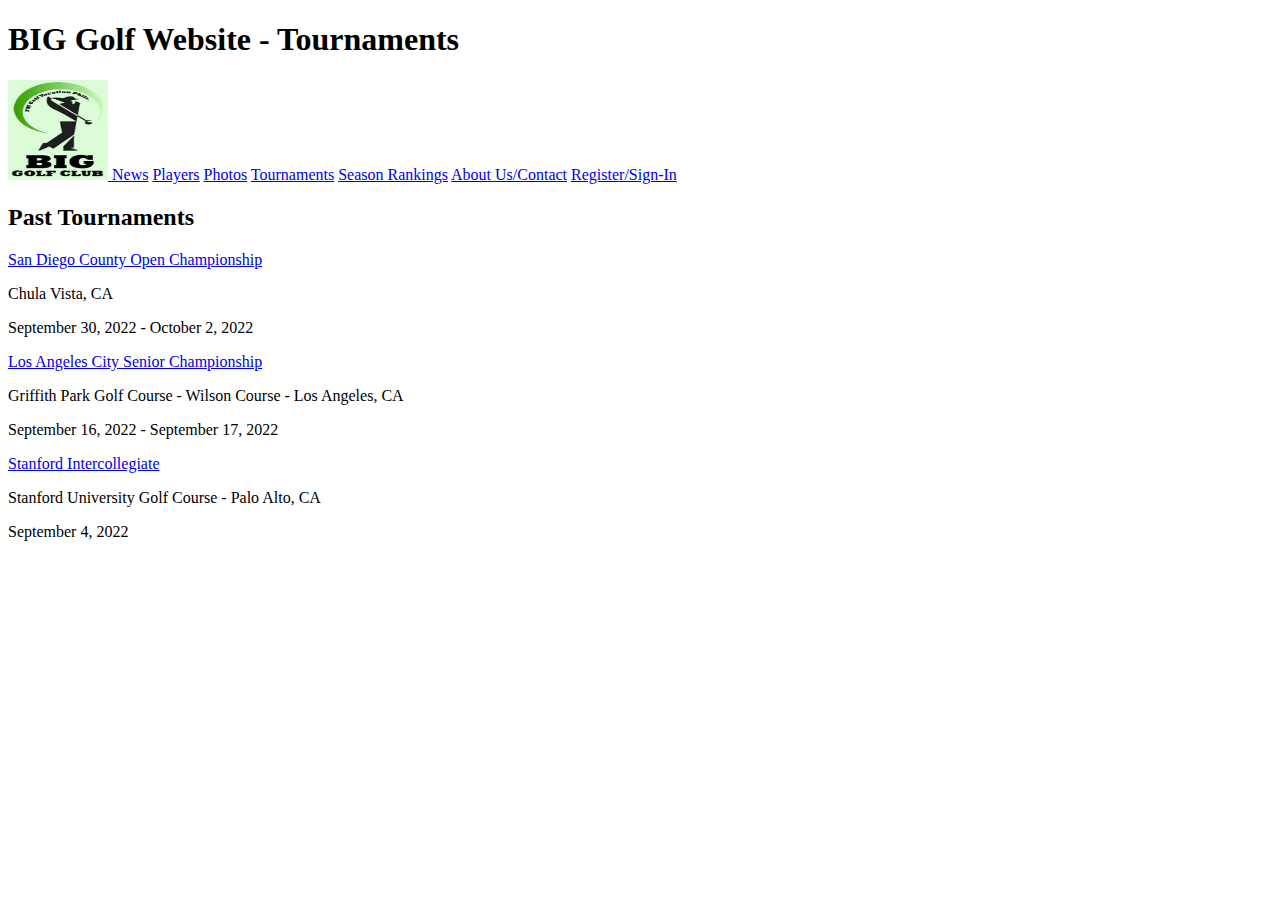
<file: index.html>
<!DOCTYPE html>
<html lang="en" dir="ltr">
  <body>
    <h1>BIG Golf Website - Tournaments</h1>
    <div>
      <a href="index.html">
        <img src="big-golf-logo.jpg"
          width="100"
          height="100" 
          alt="big golf logo"/>
      </a>
      <a href="#">News</a>
      <a href="#">Players</a>
      <a href="#">Photos</a>
      <a href="#">Tournaments</a>
      <a href="#">Season Rankings</a>
      <a href="#">About Us/Contact</a>
      <a href="#">Register/Sign-In</a>
    </div>
    <h2>Past Tournaments</h1>
    <div>
      <a href="#">San Diego County Open Championship</a>
      <p>Chula Vista, CA</p>
      <p>September 30, 2022 - October 2, 2022</p>
    </div>
    <div>
      <a href="#">Los Angeles City Senior Championship</a>
      <p>Griffith Park Golf Course - Wilson Course - Los Angeles, CA</p>
      <p>September 16, 2022 - September 17, 2022</p>
    </div>
    <div>
      <a href="#">Stanford Intercollegiate</a>
      <p>Stanford University Golf Course - Palo Alto, CA</p>
      <p>September 4, 2022</p>
    </div>
  </body>
</html>
</file>
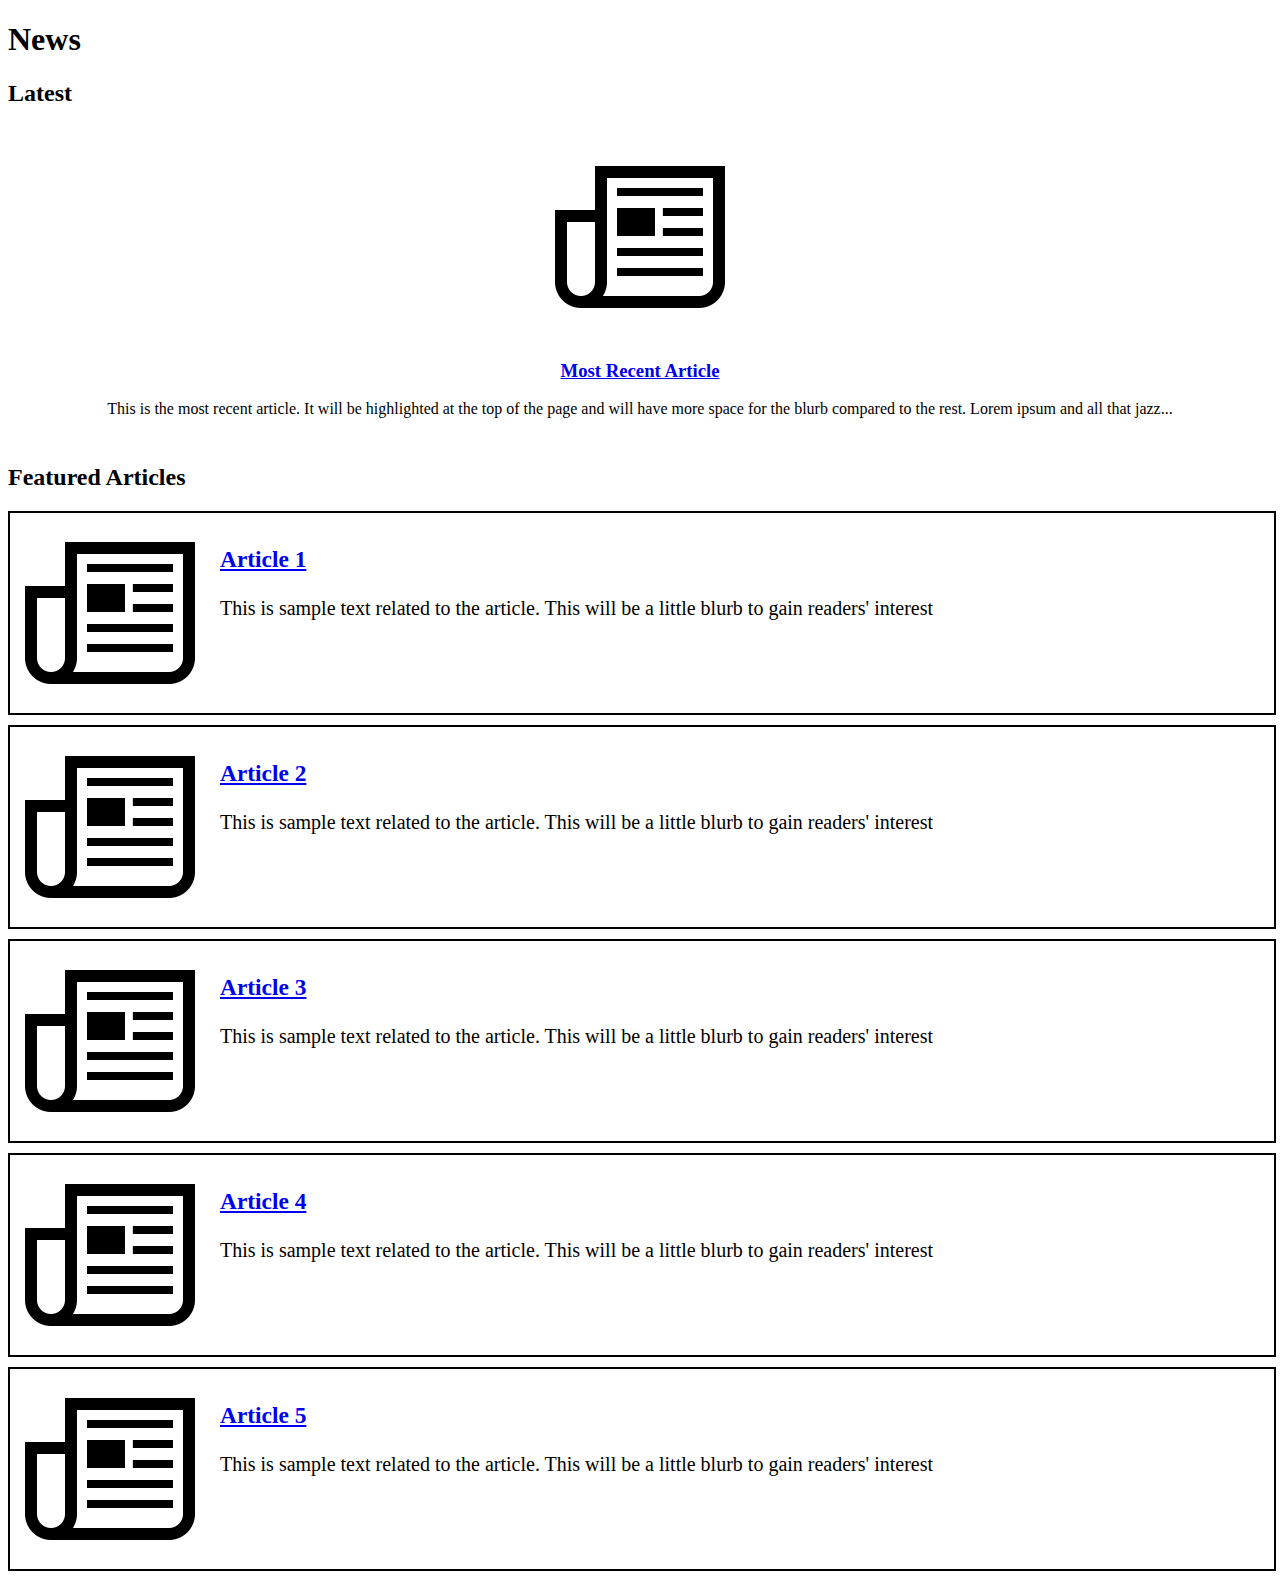
<file: news.html>
<!DOCTYPE html>
<body>
    <h1>News</h1>

    <h2>Latest</h2>
    <!-- insert most recent article module here -->
    <div class="latest-article">
        <div>
            <img src="news-icon.png" alt="news icon">
        </div>
        <a href="https://www.nytimes.com/"><h3>Most Recent Article</h3></a>
        <p> This is the most recent article. It will be highlighted at the top of the page 
            and will have more space for the blurb compared to the rest. Lorem ipsum and all that jazz...</p>
    </div>

    <h2>Featured Articles</h2>
    <!-- insert table of articles here -->
    <div class="article-preview">
        <img src="news-icon.png" alt="news icon">
        <div class="content-preview">
            <a href="https://www.nytimes.com/"><h3>Article 1</h3></a>
            <span>This is sample text related to the article. This will be a little blurb to gain readers' interest</span>
        </div>   
    </div>
    <div class="article-preview">
        <img src="news-icon.png" alt="news icon">
        <div class="content-preview">
            <a href="https://www.nytimes.com/"> <h3>Article 2</h3></a>
            <span>This is sample text related to the article. This will be a little blurb to gain readers' interest</span>
        </div>   
    </div>
    <div class="article-preview">
        <img src="news-icon.png" alt="news icon">
        <div class="content-preview">
            <a href="https://www.nytimes.com/"> <h3>Article 3</h3></a>
            <span>This is sample text related to the article. This will be a little blurb to gain readers' interest</span>
        </div>   
    </div>
    <div class="article-preview">
        <img src="news-icon.png" alt="news icon">
        <div class="content-preview">
            <a href="https://www.nytimes.com/"> <h3>Article 4</h3></a>
            <span>This is sample text related to the article. This will be a little blurb to gain readers' interest</span>
        </div>   
    </div>
    <div class="article-preview">
        <img src="news-icon.png" alt="news icon">
        <div class="content-preview">
            <a href="https://www.nytimes.com/"> <h3>Article 5</h3></a>
            <span>This is sample text related to the article. This will be a little blurb to gain readers' interest</span>
        </div>   
    </div>
</body>


<style>
    .article-preview {
        width: 100%;
        text-align: left;
        font-size: 20px;
        border: 2px solid black;
        margin-top: 10px;
        margin-bottom: 10px;
        display: flex;
    }
    .content-preview {
        padding: 10px;
    }
    .latest-article {
        /* align-items: center; */
        /* justify-content: center */
        text-align: center;
        padding: 10px;
    }
</style>
</file>
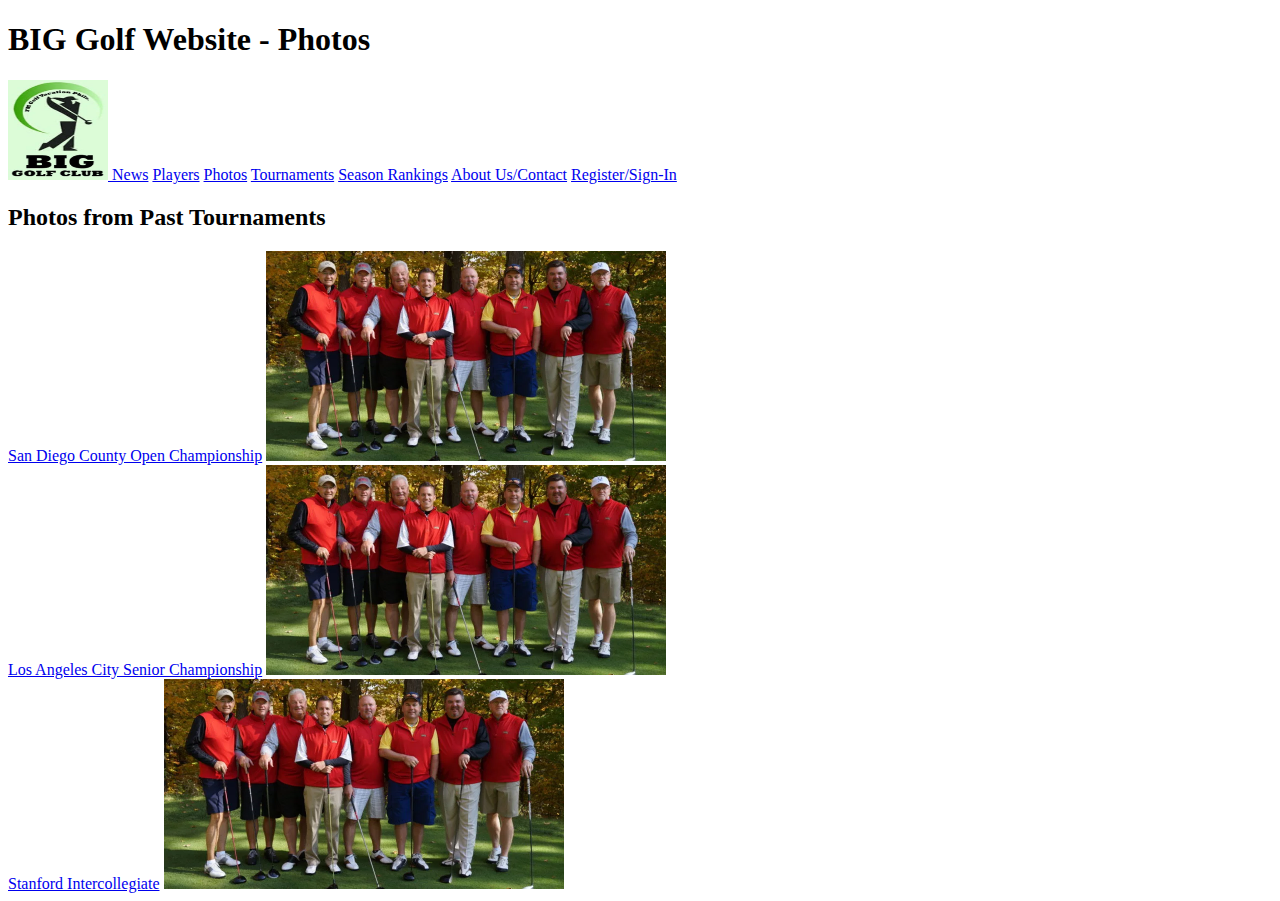
<file: photos.html>
<!DOCTYPE html>
<html lang="en" dir="ltr">
  <body>
    <h1>BIG Golf Website - Photos</h1>
    <div>
      <a href="index.html">
        <img src="big-golf-logo.jpg"
          width="100"
          height="100" 
          alt="big golf logo"/>
      </a>
      <a href="#">News</a>
      <a href="#">Players</a>
      <a href="#">Photos</a>
      <a href="#">Tournaments</a>
      <a href="#">Season Rankings</a>
      <a href="#">About Us/Contact</a>
      <a href="#">Register/Sign-In</a>
    </div>
    <h2>Photos from Past Tournaments</h1>
    <div>
      <a href="#">San Diego County Open Championship</a>
      <img src="tourn_ex.jpg"
          width="400"
          height="210" 
          alt="tourn pic ex"/>
    </div>
    <div>
      <a href="#">Los Angeles City Senior Championship</a>
      <img src="tourn_ex.jpg"
          width="400"
          height="210" 
          alt="tourn pic ex"/>
    </div>
    <div>
      <a href="#">Stanford Intercollegiate</a>
      <img src="tourn_ex.jpg"
          width="400"
          height="210" 
          alt="tourn pic ex"/>
    </div>
  </body>
</html>
</file>
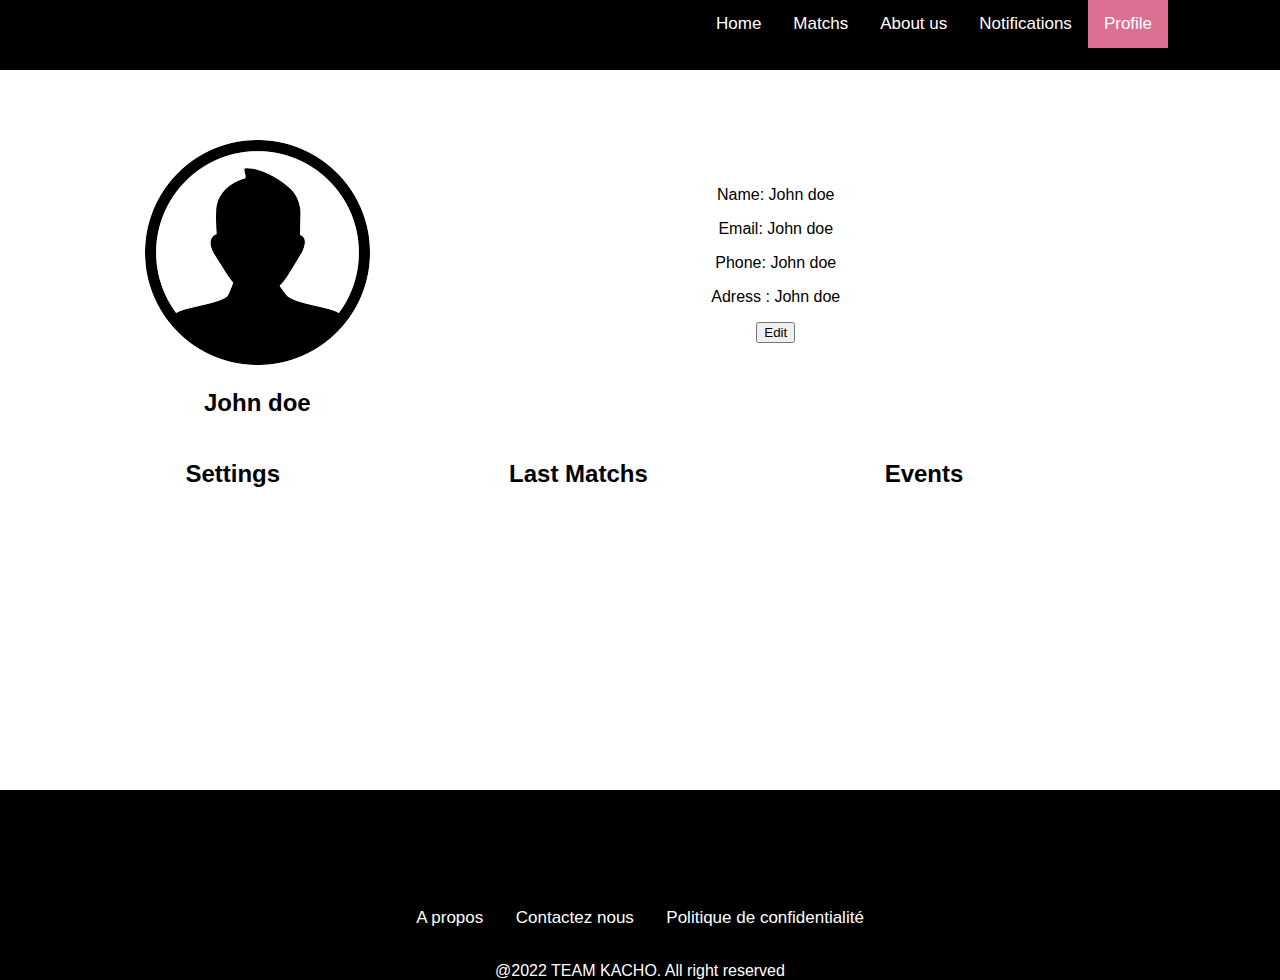
<file: PlayerView.html>
<!doctype html>
<html lang="fr">
<head>
  <meta charset="utf-8">
  <title>Big Golf</title>
  <link rel="stylesheet" href="style/style.css">
</head>
<body>
    <header class="top-navbar">
        <a href="#"> Home</a>
        <a href="#"> Matchs</a>
        <a href="#"> About us</a>
        <a href="#"> Notifications</a>
        <a class="active" href="#"> Profile</a>
    </header>

    <div class="big">
        
        <div class="profil">
            <div class="profil-pic">
                <img src="profile.png" alt="">
                <h2>John doe</h2>
            </div>
            <div class="profil-infos">
                <p>Name: John doe</p>
                <p>Email:                 John doe</p>
                <p>Phone:                 John doe</p>
                <p>Adress :                John doe</p>
                <button>Edit</button>
            </div>
        </div>

        <div class="profil2">
            <div class="profil2-1">
                <h2>Settings</h2>
            </div>
            <div class="profil2-2">
                <h2>Last Matchs</h2>
            </div>
            <div class="profil2-3">
                <h2>Events</h2>
            </div>
        </div>
    </div>

    <div class='footer'>
        <br />
        <div>
          <a href="#">A propos</a>
          <a href="#">Contactez nous</a>
          <a href="#">Politique de confidentialité</a>
        </div>
        <br />
        <div>
          <p>@2022 TEAM KACHO. All right reserved</p>
        </div>
      </div>
</body>
</html>
</file>
<file: style/style.css>
body {
    margin: 0;
    font-family: Arial, Helvetica, sans-serif;
  }
  
  .top-navbar {
    overflow: hidden;
    background-color:black;
    padding-left: 700px;
    height: 70px;
  }
  
  .top-navbar a {
    float: left;
    color: white;
    text-align: center;
    padding: 14px 16px;
    text-decoration: none;
    font-size: 17px;
  }
  
  .top-navbar a:hover {
    background-color: #ddd;
    color: black;
  }
  
  .top-navbar a.active {
    background-color: palevioletred;
    color: white;
  }

  
.search {
  width: 100%;
  position: relative;
  display: flex;
}

.searchTerm {
  width: 100%;
  border: 3px solid palevioletred;
  border-right: none;
  padding: 5px;
  height: 40px;
  border-radius: 5px 0 0 5px;
  outline: none;
  color: palevioletred;
}

.searchTerm:focus{
  color: palevioletred;
}

.searchButton {
  width: 40px;
  height: 56px;
  border: 1px solid palevioletred;
  background: palevioletred;
  text-align: center;
  color: #fff;
  border-radius: 0 5px 5px 0;
  cursor: pointer;
  font-size: 20px;
}

/*Resize the wrap to see the search bar change!*/
.wrap{
  width: 30%;
  position: absolute;
  top: 16%;
  left: 50%;
  transform: translate(-50%, -50%);
} 

ol {
  background: palevioletred;
  padding: 20px;
}

ul {
  background: #3399ff;
  padding: 20px;
}

ol li {
  background: #ffe5e5;
  color: black;
  padding: 5px;
  margin-left: 35px;
}

  .big {
    display: grid;
    margin: 50px;
    width: 90%;
    height: 600px;
    text-align: center;
    padding: 10px; 
  }
  
  .profil {
    display: flex;
    width: 90%;
    height: 300px;
    text-align: center;
  }

  .profil-pic {
    background-color: white;
    width: 40%;
    margin: 10px;
  }

  .profil-infos {
    background-color: white;
    width: 60%;
    margin: 10px;
    padding: 30px;
  }

  .profil2 {
    display: flex;
    width: 90%;
    height: 300px;
    text-align: center;
  }

  .profil2-1 {
    background-color: white;
    width: 60%;
    margin: 10px;
  }
  .profil2-2 {
    background-color: white;
    width: 60%;
    margin: 10px;
  }
  .profil2-3 {
    background-color: white;
    width: 60%;
    margin: 10px;
  }

  .footer {
    margin: 0;
    background-color: black;
    width: 100%;
    height: 90px;
    color: white;
    padding-top: 100px;
    text-align: center;
  }
  .footer a {
    color:white;
    text-align: center;
    padding: 35px 14px 16px;
    text-decoration: none;
    font-size: 17px;
  }
</file>
